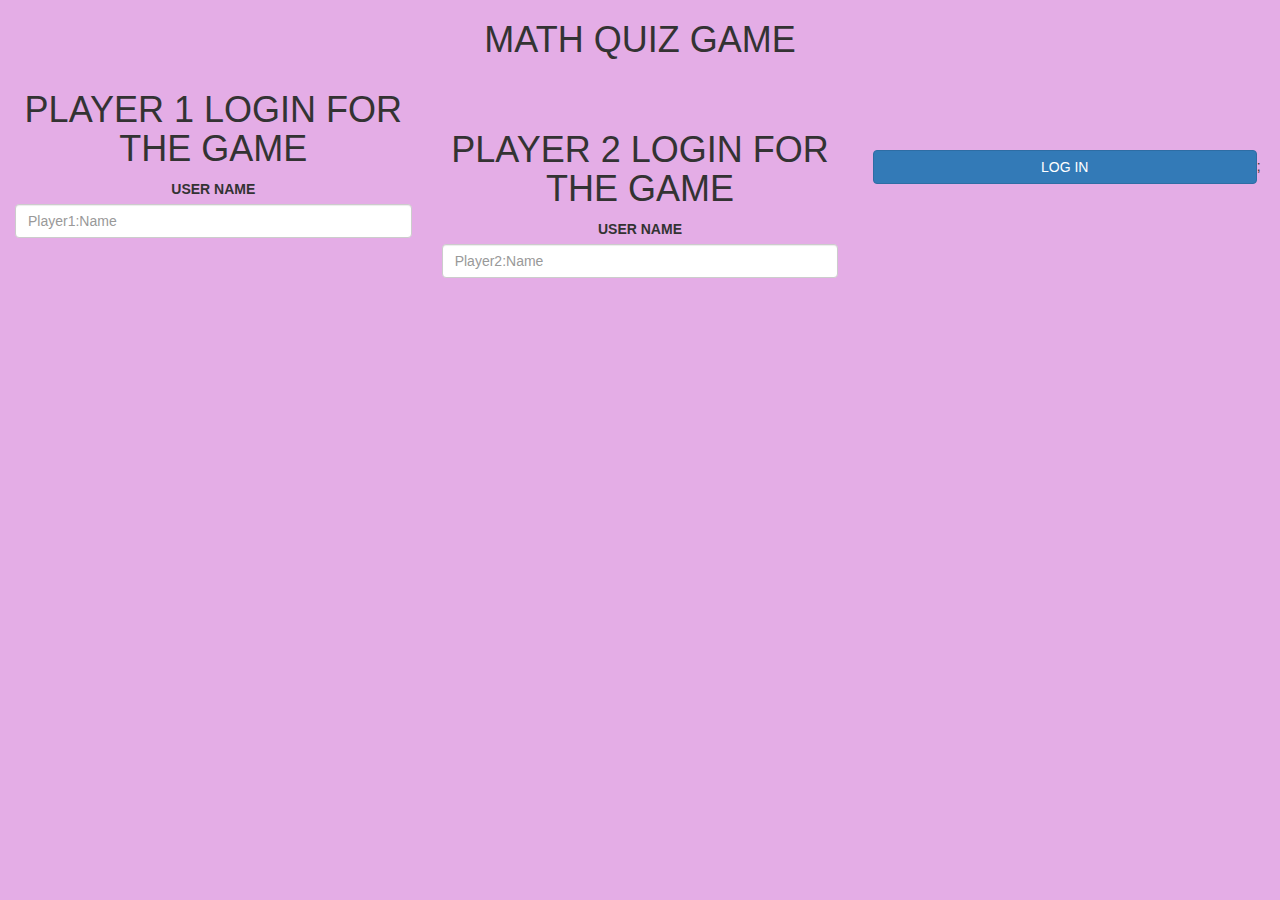
<file: index.html>
<!DOCTYPE html>
<html>
<head>
	<title>Guess The Word</title>

<meta name="viewport" content="width=device-width, initial-scale=1">
<link rel="stylesheet" href="https://maxcdn.bootstrapcdn.com/bootstrap/3.4.0/css/bootstrap.min.css">
<script src="https://ajax.googleapis.com/ajax/libs/jquery/3.4.1/jquery.min.js"></script>
<script src="https://maxcdn.bootstrapcdn.com/bootstrap/3.4.0/js/bootstrap.min.js"></script>

<link rel="stylesheet" type="text/css" href="game.css">

<script src="game_login.js"></script>
</head>
<body>
	
	<center>
		<h1>MATH QUIZ GAME</h1>

        <div class="col-lg-4 col-sm-8 col-xs-12">
			<h1>PLAYER 1 LOGIN FOR THE GAME</h1>
			<label>USER NAME</label>
			<input type="text" id="player1_name_input" class="form-control" placeholder="Player1:Name">
		</div>
		<br>
		<br>

		<div class="col-lg-4 col-sm-8 col-xs-12">
			<h1>PLAYER 2 LOGIN FOR THE GAME</h1>
			<label>USER NAME</label>
			<input type="text" id="player2_name_input" class="form-control" placeholder="Player2:Name">
		</div>
        <br>
		<br>

        <button style="width:30%" class="btn btn-primary" onclick="addUser()">LOG IN</button>;
		<br>

	</center>

</body>


</html>
</file>
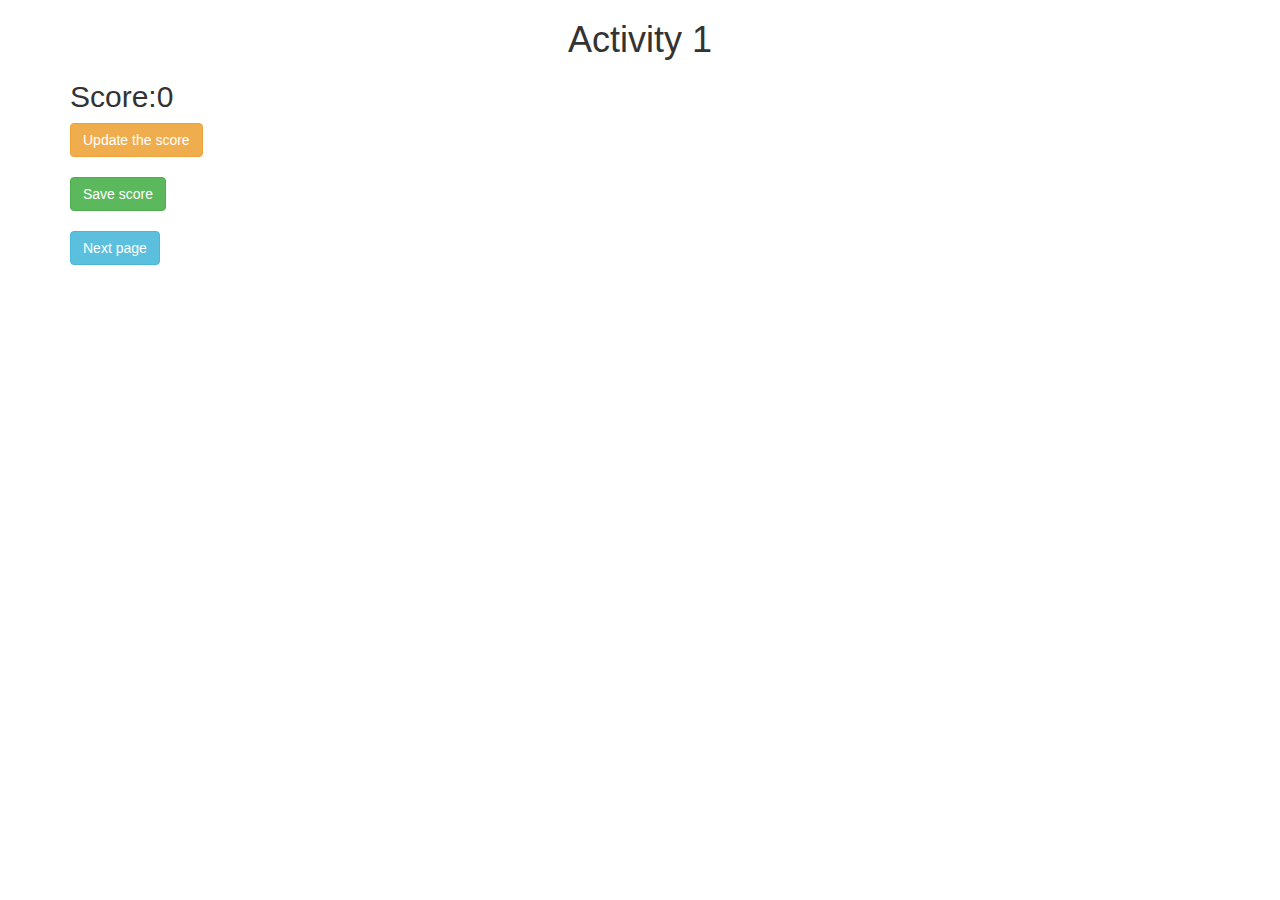
<file: activity_1.html>
<!DOCTYPE html>
<html>
<head>
	<title>Activity 1</title>

<meta name="viewport" content="width=device-width, initial-scale=1">
<link rel="stylesheet" href="https://maxcdn.bootstrapcdn.com/bootstrap/3.4.0/css/bootstrap.min.css">
<script src="https://ajax.googleapis.com/ajax/libs/jquery/3.4.1/jquery.min.js"></script>
<script src="https://maxcdn.bootstrapcdn.com/bootstrap/3.4.0/js/bootstrap.min.js"></script>
</head>
<body>

	<div class="container">
		<h1 style="text-align: center;">Activity 1</h1>
        <h2 id="score">Score:0</h2>

		<button class="btn btn-warning" onclick="updateScore();">Update the score</button>

		<br>
		<br>

		<button class="btn btn-success" onclick="saveScore();">Save score</button>

		<br>
		<br>
       
		<button class="btn btn-info" onclick="nextPage();">Next page</button>
	</div>
	
<script src="activity1.js"></script>
</body>
</html>
</file>
<file: game.css>
body
{
	background: rgb(228, 173, 230);
}

	.login_div1 , .login_div2
	{
		background: white;
		padding: 10px;
		float: none;
		border-radius: 15px;
	}


#player1_name , #player2_name
{
	display: inline-block;
	margin-left: 20px;
}
#word
{
	width: 60%;
}
#word_display
{
	letter-spacing: 5px;
}
#output
{
background: white;
border-radius: 10px;
border-top: 10px solid #AA4465;
padding: 10px;
float: none;
text-align: left;
}
</file>
